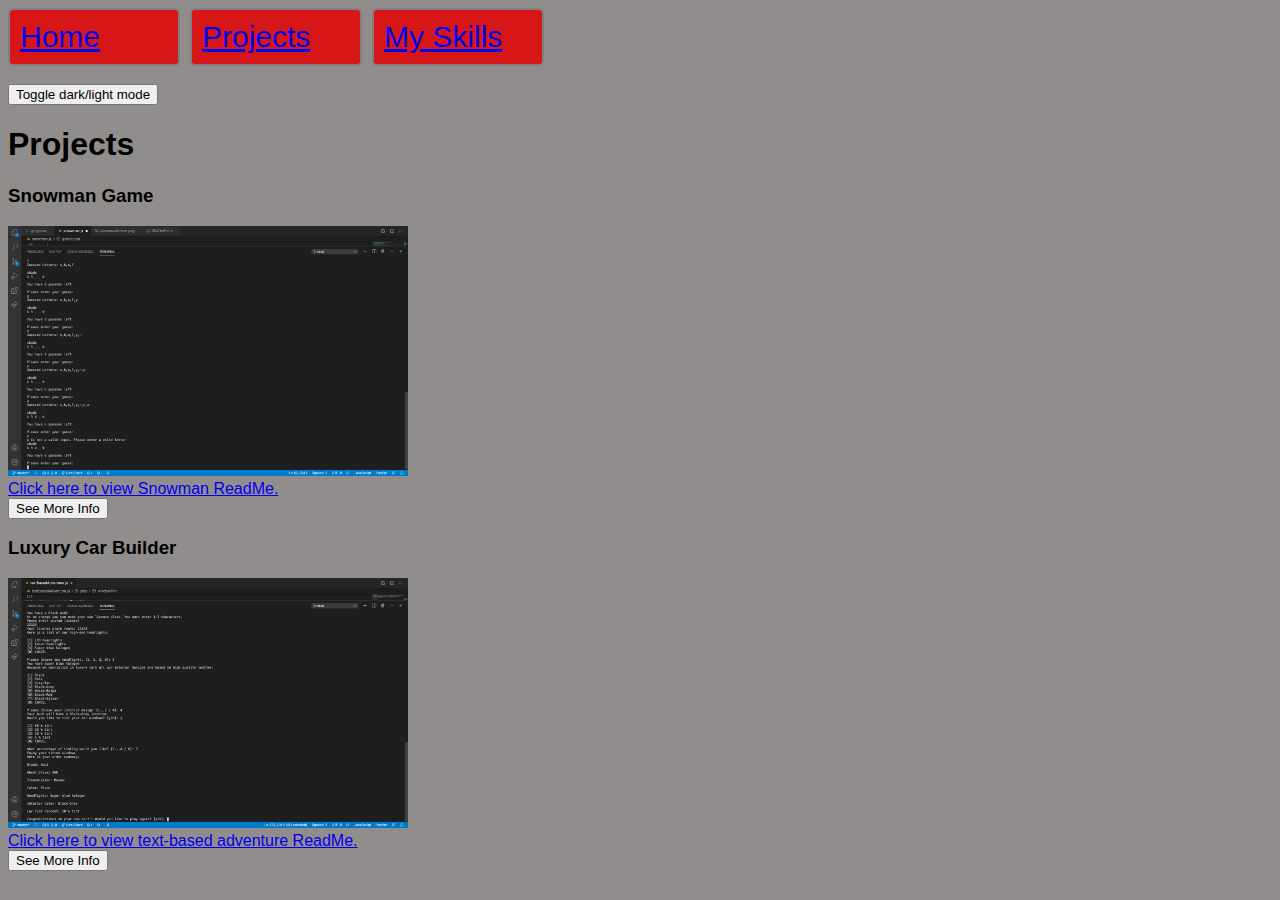
<file: myProjects.html>
<!DOCTYPE html>
<html lang="en">
<head>
    <meta charset="UTF-8">
    <meta name="viewport" content="width=device-width, initial-scale=1.0">
    <script src="mySite.js"defer></script>
    <link rel="stylesheet" href="styles.css">
    <title>My Projects Page</title>
</head>
<body>
    <section>
        <nav class="nav-container">
            <div class="nav home">
                <a href="myHome.html">Home</a>
            </div>
            <div class="nav projects">
                <a href="myProjects.html">Projects</a>
            </div>
            <div class="nav skills">
                <a href="mySkills.html">My Skills</a>
            </div>
    </nav>
        <br>
        <button onclick="darkFunction()">Toggle dark/light mode</button>
    </section> 
<!--   Missing id! I think this projects section would be a good opportunity to use css grid.   -->
    <div id="">
<!--     In order to better levarage grid, consider grouping tags for each project within their own container.     -->
        <h1>Projects</h2>
            <h3>Snowman Game</h3>
            <img class="projekt snowman" src="assets/snowman-pic.png" alt="snowman project picture">
            <br>
            <a href="https://github.com/joinpursuit/FSW-CLI-Snowman">Click here to view Snowman ReadMe.</a>
            <br>
            <button onclick="snowmanShow()">See More Info</button>

            <p id="new-Snow-Info"></p>
            
            <h3>Luxury Car Builder</h3>
            <img class="projekt text-game" src="assets/text-adventure-pic.jpg" alt="text-based-game-picture">
            <br>
            <a href="https://github.com/joinpursuit/FSW-Text-Based-Adventure">Click here to view text-based adventure ReadMe.</a>
            <br>
            <button onclick="textAdventureShow()">See More Info</button>

            <p id="new-Text-Info"></p>
    </div>
</body>
</html>
</file>
<file: styles.css>
body {
    background-color: rgb(146, 141, 141);
    font-family: sans-serif;
    color: black;
}
/* Why so many extra columns? That shouldn't be necessary! */
.nav-container {
    display: grid;
    grid-template-columns: 1fr 1fr 1fr 1fr 1fr 1fr 1fr;
    grid-gap: 10px;
    grid-auto-columns: minmax(100px, auto);
}


.nav {
    font-size: 30px;
    /* color: rgb(221, 221, 221); */
    border-radius: 5px;
    padding: 10px;
    background-color: rgba(224, 7, 7, 0.884);
    border: 2px solid grey;
}

.nav:hover {
    border-radius: 5px;
    padding: 10px;
    background-color: white;
    border: 2px solid red;
}

/* 
    It doesn't seem like you are taking full advantage of grid here.
    The layout of this section is simple enough that I think you can get by without grid!
*/
.header-container {
    display: grid;
    grid-template-columns: 
    
}

.meat-potatoes {
    display: flex;
    justify-content: center;
}

.skillz {
    height: 100px;
    width: 100px;
    margin: 10px;
}

.skillz-container {
    display: grid;
    grid-template-columns: repeat(auto-fill, minmax(200px, 1fr));
}

.projekt {
    width: 400px;   
    height: 3oopx;
}

.dark-mode {
    background-color: black;
    color: whitesmoke;
}

.contact:any-link {
    color: whitesmoke;
}
</file>
